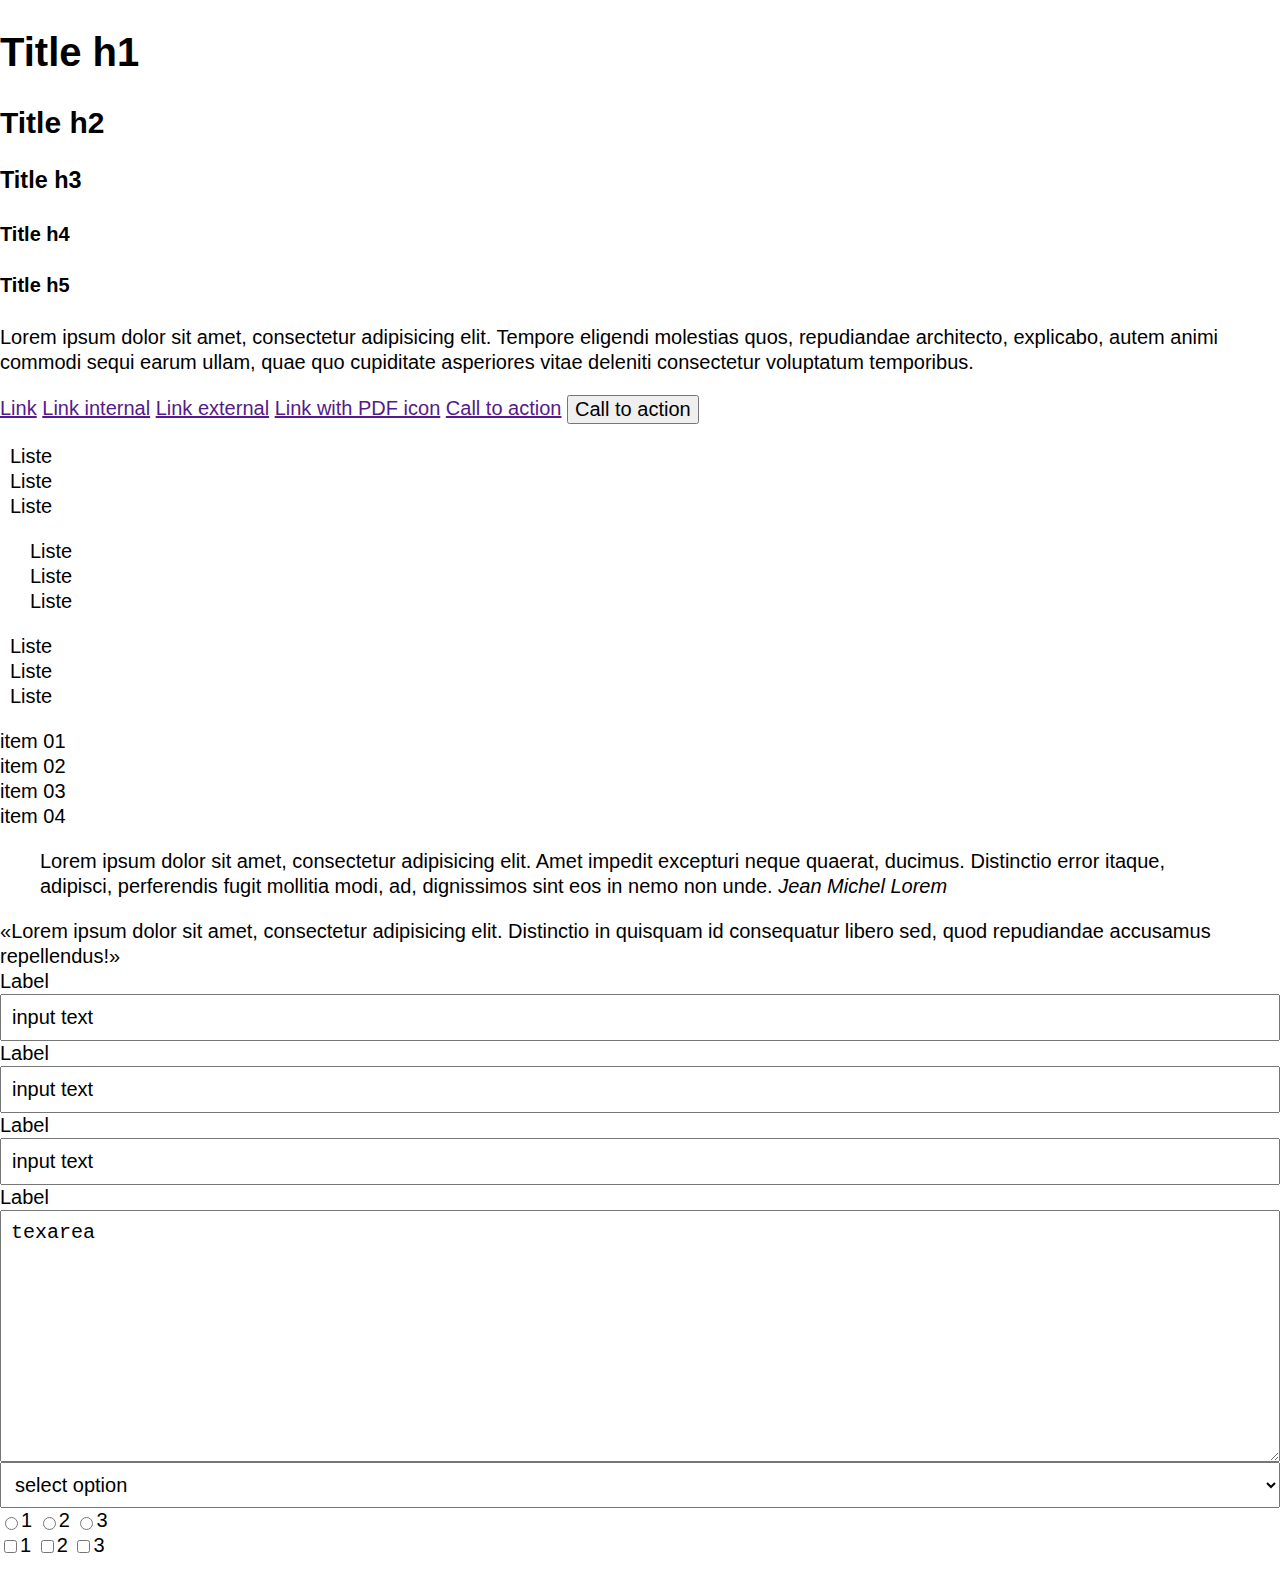
<file: styleguide.html>
<!doctype html>
<html lang="fr">
  <head>
    <meta charset="UTF-8">
    <title>Styleguide</title>
    <meta name="description" content="">
    <meta name="viewport" content="width=device-width, initial-scale=1">
    <link rel="stylesheet" href="assets/css/styles.css" media="screen">

  </head> 
  <body role="document">
    <header id="header" role="banner">
      <nav id="main-nav" role="navigation">
      </nav>
    </header>
    <main id="main" role="main">
      <section class="container">
        <article>
          <h1>Title h1</h1>
          <h2>Title h2</h2>
          <h3>Title h3</h3>
          <h4>Title h4</h4>
          <h4>Title h5</h4>
        </article>
        <article>
          <p>Lorem ipsum dolor sit amet, consectetur adipisicing elit. Tempore eligendi molestias quos, repudiandae architecto, explicabo, autem animi commodi sequi earum ullam, quae quo cupiditate asperiores vitae deleniti consectetur voluptatum temporibus.</p>
        </article>
        <article>
          <a href="">Link</a>
          <a href="" class="internal">Link internal</a>
          <a href="" class="external">Link external</a>
          <a href="" class="pdf">Link with PDF icon</a>

          <a href="" class="btn">Call to action</a>
          <input type="button" value="Call to action">
        </article>
        <article>
          <ul>
            <li>Liste</li>
            <li>Liste</li>
            <li>Liste
              <ul>
                <li>Liste</li>
                <li>Liste</li>
                <li>Liste</li>
              </ul>
            </li>
            <li>Liste</li>
            <li>Liste</li>
            <li>Liste</li>
          </ul>

          <ol>
            <li>item 01</li>
            <li>item 02</li>
            <li>item 03</li>
            <li>item 04</li>
          </ol>
        </article>
        <article>
          <blockquote>
            Lorem ipsum dolor sit amet, consectetur adipisicing elit. Amet impedit excepturi neque quaerat, ducimus. Distinctio error itaque, adipisci, perferendis fugit mollitia modi, ad, dignissimos sint eos in nemo non unde.
            <cite>Jean Michel Lorem</cite>
          </blockquote>

          <q>Lorem ipsum dolor sit amet, consectetur adipisicing elit. Distinctio in quisquam id consequatur libero sed, quod repudiandae accusamus repellendus!</q>
        </article>
        <article>
          <form action="">
            <div class="">
              <label for="">Label</label>
              <input type="text" value="input text">
            </div>
            <div class="error">
              <label for="">Label</label>
              <input type="text" value="input text">
            </div>
            <div class="success">
              <label for="">Label</label>
              <input type="text" value="input text">
            </div>
            <div class="">
              <label for="">Label</label>
              <textarea name="" id="" cols="30" rows="10">
texarea
              </textarea>
            </div>
            <div class="">
              <label for=""></label>
              <select name="" id="">
                <option value="">select option</option>
                <option value="">select option</option>
              </select>
            </div>
            <div class="">
              <input type="radio" name="group1" id="radio1" value="1"><label for="radio1">1</label>
              <input type="radio" name="group1" id="radio2" value="2"><label for="radio2">2</label>
              <input type="radio" name="group1" id="radio3" value="3"><label for="radio3">3</label>
            </div>
            <div class="">
              <input type="checkbox" name="checkbox1" id="checkbox1" value=""><label for="checkbox1">1</label>
              <input type="checkbox" name="checkbox2" id="checkbox2" value=""><label for="checkbox2">2</label>
              <input type="checkbox" name="checkbox3" id="checkbox3" value=""><label for="checkbox3">3</label>
            </div>
          </form>
        </article>
        <article>
          <table>
            <thead>
              <tr>
                <th></th>
                <th></th>
                <th></th>
                <th></th>
              </tr>
            </thead>
            <tbody><tr>
              <td></td>
              <td></td>
              <td></td>
              <td></td>
              </tr>
              <tr>
                <td></td>
                <td></td>
                <td></td>
                <td></td>
              </tr>
            </tbody>
          </table>
        </article>
      </section>
    </main>
    <footer id="footer" role="contentinfo">

    </footer>

    <script src="assets/js/init.js"></script>
  </body>
</html>
</file>
<file: assets/css/styles.css>
/*
Comment everything not useful for the current project
*/
/* --- Base --- */
/* --- * --- */
* {
  box-sizing: border-box; }

/* --- Body --- */
body {
  margin: 0;
  background-color: #fff; }

/*Font-face declaration example*/
html {
  font-size: 62.5%;
  /* 10px */
  font-size: calc(1em * 0.625);
  /* fix */ }

body {
  font-family: "", Arial, sans-serif;
  font-size: 2em;
  line-height: 1.25; }

/* --- Layout --- */
.container {
  margin: 0 auto;
  width: "980px"; }

@media (max-width: 980px) {
  .container {
    padding: 0 20px;
    width: 100%; } }
/* --- Components --- */
/* --- Nav --- */
nav a {
  text-decoration: none; }

ol,
ul {
  margin: 20px 0;
  padding-left: 0; }

ul {
  list-style-type: none; }
  ul li:before {
    content: '';
    margin-right: 10px; }
  ul ul {
    margin-left: 20px; }

/* Forms */
input,
textarea,
select,
button {
  font-size: 1em;
  vertical-align: middle; }

/* Labels */
label {
  display: block; }

/* Inputs */
input[type="text"],
textarea,
select {
  padding: 10px;
  width: 100%;
  border: 1px solid ""; }

[type="radio"] + label,
[type="checkbox"] + label {
  display: inline-block; }

/* Textarea */
textarea {
  resize: vertical; }

input[type="submit"],
button {
  cursor: pointer; }

button {
  cursor: pointer; }

/* --- Pages --- */
/* --- Vendors --- */
/*@import "vendors/"*/

/*# sourceMappingURL=styles.css.map */
</file>
